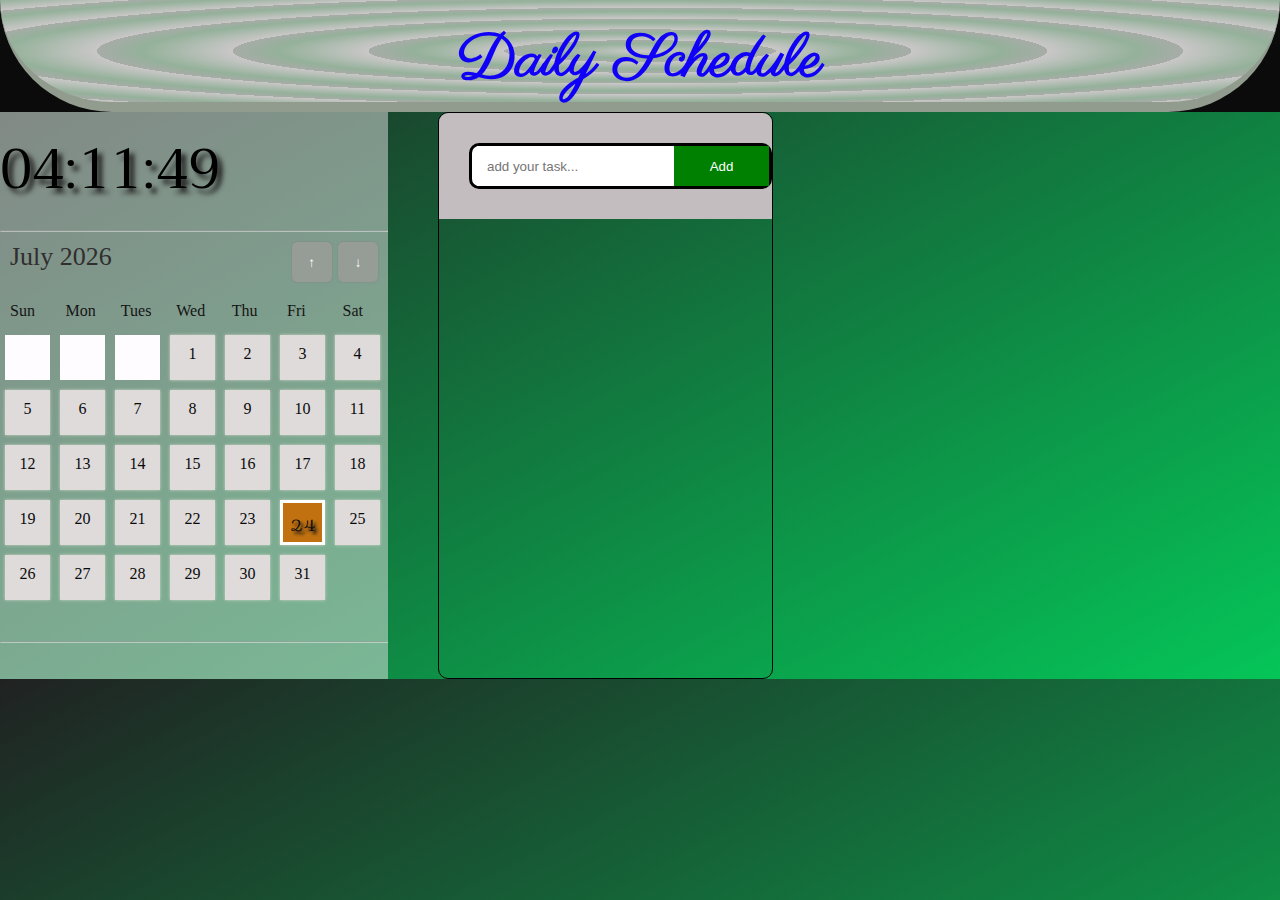
<file: index.html>
<!DOCTYPE html>


<html lang="en">

<head>
    <meta charset="UTF-8">
    <meta http-equiv="X-UA-Compatible" content="IE=edge">
    <meta name="viewport" content="width=device-width, initial-scale=1.0">
    <link rel="stylesheet" href="https://fonts.googleapis.com/css?family=Sofia&effect=fire">
    <link rel="stylesheet" href="https://fonts.googleapis.com/css?family=Audiowide|Sofia|Trirong">

    <link rel="stylesheet" href="https://fonts.googleapis.com/css?family=Sofia&effect=neon|outline|emboss|shadow-multiple">
    <link href="https://fonts.googleapis.com/css2?family=Parisienne&family=Titillium+Web:ital,wght@1,700&display=swap" rel="stylesheet">
    <title>Document</title>

    <link rel="stylesheet" href="styles.css">

</head>


<body>
    <div class="nav">
        <nav>
            <h1 class="font-effect-fire"> Daily Schedule </h1>
        </nav>
    </div>
    <div class="box2">
        <div class="box4">
            <div id="clock">
                <!-- 08:12:01 -->

            </div>
            <br>
            <br>
            <hr>

            <div id="container">

                <div id="head">
                    <div id="mnthyr"></div>
                    <div>
                        <button id="bkbtn">&uparrow;</button>
                        <button id="nxtbtn">&downarrow;</button>
                    </div>
                </div>
                <div class="styl">
                    <div id="weekdays">
                        <div>Sun</div>
                        <div>Mon</div>
                        <div>Tues</div>
                        <div>Wed</div>
                        <div>Thu</div>
                        <div>Fri</div>
                        <div>Sat</div>
                    </div>

                    <div id="calendar"></div>
                </div>
                <br>
                <br>
                <hr>
                <br>
                <br>
            </div>

        </div>





        <div class="box1">
            <div class="box3">
                <div class="IN1" id="Add">
                    <input type="text" id="in1" placeholder="add your task..." />
                    <div class="b1">
                        <button onclick="Adding()" class="btn">Add</button>
                    </div>
                </div>
            </div>

            <!-- <input type="date" name="date" placeholder="set a time" id="">
    <input type="datetime" id="time">
    <input type="time" name="" id=""> -->
            <ul id="UL1">
                <!-- <li>
                    i will try more best
                    <!-- if refresh without click on delete btn all will save -->

                <!-- </li>
                <li>
                    js weak f9
                    <!-- if click on dlt btn then refresh ten all will dlt and time also changing , i m weak in js -->
                <!-- </li> -->

            </ul>
        </div>

    </div>

    </body>
     <script src="index.js"></script>

</html>
</file>
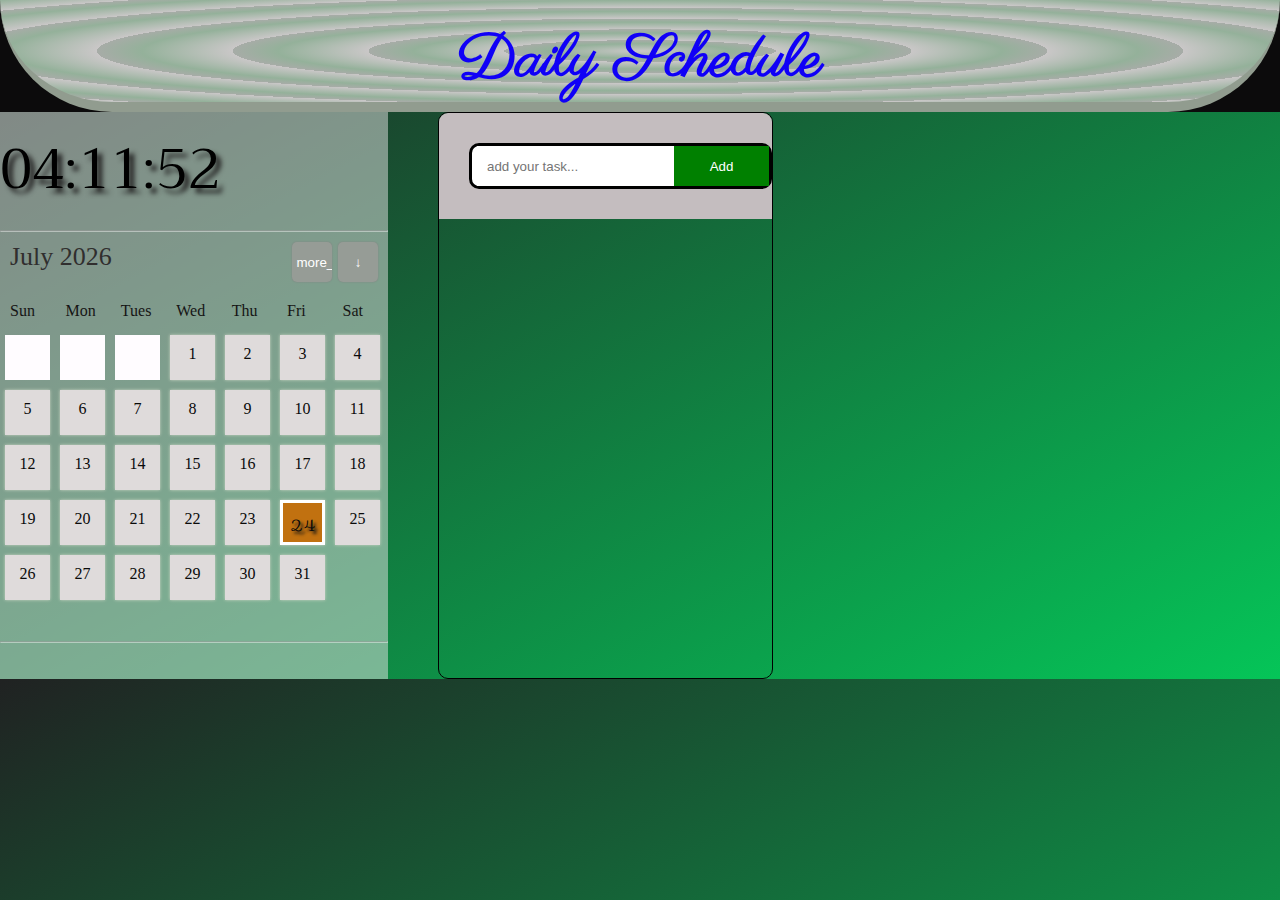
<file: cal.html>
<!DOCTYPE html>


<html lang="en">

<head>
    <meta charset="UTF-8">
    <meta http-equiv="X-UA-Compatible" content="IE=edge">
    <meta name="viewport" content="width=device-width, initial-scale=1.0">
    <link rel="stylesheet" href="https://fonts.googleapis.com/css?family=Sofia&effect=fire">
    <link rel="stylesheet" href="https://fonts.googleapis.com/css?family=Audiowide|Sofia|Trirong">

    <link rel="stylesheet" href="https://fonts.googleapis.com/css?family=Sofia&effect=neon|outline|emboss|shadow-multiple">
    <link href="https://fonts.googleapis.com/css2?family=Parisienne&family=Titillium+Web:ital,wght@1,700&display=swap" rel="stylesheet">
    <title>Document</title>

    <link rel="stylesheet" href="styles.css">

</head>


<body>
    <div class="nav">
        <nav>
            <h1 class="font-effect-fire"> Daily Schedule </h1>
        </nav>
    </div>
    <div class="box2">
        <div class="box4">
            <div id="clock">
                <!-- 08:12:01 -->

            </div>
            <br>
            <br>
            <hr>

            <div id="container">

                <div id="head">
                    <div id="mnthyr"></div>
                    <div>
                        <button id="bkbtn" class="material-icons-outlined">
                            
                            more_vert</button>
                        <button id="nxtbtn">&downarrow;</button>
                    </div>
                </div>
                <div class="styl">
                    <div id="weekdays">
                        <div>Sun</div>
                        <div>Mon</div>
                        <div>Tues</div>
                        <div>Wed</div>
                        <div>Thu</div>
                        <div>Fri</div>
                        <div>Sat</div>
                    </div>

                    <div id="calendar"></div>
                </div>
                <br>
                <br>
                <hr>
                <br>
                <br>
            </div>

        </div>





        <div class="box1">
            <div class="box3">
                <div class="IN1" id="Add">
                    <input type="text" id="in1" placeholder="add your task..." />
                    <div class="b1">
                        <button onclick="Adding()" class="btn">Add</button>
                    </div>
                </div>
            </div>

            <!-- <input type="date" name="date" placeholder="set a time" id="">
    <input type="datetime" id="time">
    <input type="time" name="" id=""> -->
            <ul id="UL1">
                <!-- <li>
                    i will try more best
                    <!-- if refresh without click on delete btn all will save -->

                <!-- </li>
                <li>
                    js weak f9
                    <!-- if click on dlt btn then refresh ten all will dlt and time also changing , i m weak in js -->
                <!-- </li> -->

            </ul>
        </div>

    </div>

    </body>
     <script src="index.js"></script>

</html>
</file>
<file: styles.css>
body {
            margin: 0%;
            /* overflow: wrap; */
            /* height: 100%; */
        }
        /* @import url('https://fonts.googleapis.com/css2?family=Parisienne&family=Titillium+Web:ital,wght@1,700&display=swap'); */
        
        h1 {
            font-size: 60px;
            font-family: cursive;
            padding-top: 20px;
            text-align: center;
            /* font-family: "Sofia", sans-serif; */
            font-family: 'Parisienne', cursive;
            /* font-family: 'Titillium Web', sans-serif; */
            color: rgb(16, 0, 247);
            /* font-size: 30px; */
            /* width: 200px; */
            /* display: flex; */
            /* justify-self: center; */
            /* align-items: center; */
        }
        /* .b1,
        input {
            display: inline;
        } */
        /* .btn1 {
            padding-left: 50px;
        } */
        
        .close {
            float: right;
            font-size: 30px;
        }
        /* .b1 {
            float: right;
            font-size: 50px;
            background-size: 50px;
        } */
        
        nav {
            border-bottom: 10px solid rgb(145, 156, 143);
            border-bottom-left-radius: 200px;
            border-bottom-right-radius: 200px;
            /* height: 150px; */
            /* width: 300%; */
            margin: 0;
            background-color: #25dd2e;
            background: radial-gradient(rgb(255, 0, 179), rgb(5, 204, 21), rgb(0, 128, 38));
            background: repeating-radial-gradient(rgb(201, 199, 199), rgb(148, 177, 154) 10%, rgb(167, 172, 167) 15%);
        }
        
        .nav {
            background-color: rgb(12, 11, 12);
        }
        
        @media screen and ( min-width: 0px) and ( max-width: 388px) {
            nav,
            .nav {
                /* font-size: 40px;
                 */
                /* display: flex; */
                width: 388px;
            }
        }
        /*   h2 {
            padding: 10px 10px 1px 10px;
            font-family: monospace;
            font-size: 30px;
        }
        
        .aa1 {
            font-family: serif;
            font-size: 50px;
            font-weight: bold;
            /* cursor: pointer; */
        /* } */
        
        button:hover {
            color: fuchsia;
            background-color: chartreuse;
        }
        
        .close:hover {
            background-color: black;
            border: 2px solid white;
        }
        
        li {
            word-wrap: break-word;
            word-break: break-word;
            background-color: rgb(197, 207, 173);
            /* width: 700px; */
            left: 10px;
            /* font-size: 50px; */
            /* background-size: 50px; */
            /* list-style: -moz-repeating-linear-gradient(); */
            /* list-style: -moz-repeating-linear-gradien(); */
            border-radius: 10px;
            /* border: 5px solid black; */
            /* height: 80px; */
            padding-left: 10px;
            /* padding-bottom: 10px; */
            padding-top: 10px;
            /* padding-right: 5px; */
            /* margin-left: 1%; */
        }
        /* .textAdd {
            right: 1;
        } */
        
        span {
            background-color: deeppink;
            color: white;
            border: 2px solid violet;
            border-radius: 10px;
            /* height: 40px; */
            /* float: right; */
            box-shadow: 10px;
            /* width: 120px; */
            box-sizing: border-box;
            font-size: 30px;
            padding-left: 10px;
            cursor: pointer;
            padding-right: 10px;
        }
        /* .b1 {
            font-size: auto;
            /* padding-bottom: 20px;
            padding-top: 20px; */
        /* .clstyle {
            border: 5px solid rgb(223, 79, 22);
            background-color: black;
            box-shadow: rgb(236, 217, 217);
            width: 200px;
            border-radius: 10px;
        } */
        
        #clock {
            font-size: 55px;
            color: rgb(14, 235, 14);
        }
        
        ul {
            margin: 0;
            padding: 0;
            transition: 0.3s;
        }
        
        .IN1 {
            padding-left: 5px;
            /* padding: 20px; */
            border-radius: 10px;
        }
        
        .IN1 {
            display: flex;
            flex-direction: row;
            border: 3px solid black;
            /* padding: 30px; */
            background-color: white;
        }
        
        input {
            flex-grow: 2;
            border: none;
            word-break: break-all;
            word-wrap: break-word;
            padding: 10px;
        }
        
        input:focus {
            outline: none;
        }
        
        button {
            /* border: 2px solid green; */
            background-color: green;
            color: white;
            width: 95px;
            border: none;
            height: 40px;
            cursor: pointer;
        }
        
        ul {
            display: flex;
            flex-direction: column;
            /* column-gap: 100px; */
            row-gap: 20px;
            /* border: 1px solid black; */
            padding: 20px;
        }
        
        li {
            font-size: 30px;
            display: flow;
            flex-grow: 2;
            flex-direction: column;
            list-style-type: none;
            /* column-gap: 30px; */
            /* row-gap: 20px; */
            font-family: "Trirong", serif;
            border: 0px solid rgb(241, 227, 199);
        }
        
         :focus {
            outline: none;
        }
        
        li ::after {
            content: "\a";
            white-space: pre-line;
        }
        
        span {
            /* float: left; */
            /* border: 1px solid green;
            background-color: green; */
            color: white;
        }
        
        input,
        button {
            overflow: hidden;
        }
        
        #clock {
            box-sizing: border-box;
            /* border: 10px solid red; */
            display: inline-block;
            /* width: 40%; */
            height: 100px;
            text-align: center;
            /* font-family: cursive; */
            color: black;
            padding-top: 10px;
            /* background-color: black; */
            font-family: "Trirong", serif;
            /* font-size: 30px; */
            text-shadow: 5px 5px 5px #222121;
        }
        
        .box1 {
            /* display: fl; */
            overflow: hidden;
            float: right;
            border: 1px solid black;
            border-radius: 10px;
            /* border-right: 0; */
        }
        /* li,
        #dtime {
            display: flex;
            flex-direction: column;
        } */
        /* li,
        .close {
            display: flex;
            flex-direction: row;
        } */
        
        #dtime {
            display: inline-block;
            background-color: rgb(68, 58, 124);
            border-radius: 5px;
            /* width: 200px; */
            /* border: 1px solid lightgray;
            border-radius: 4px; */
            /* background-color: deeppink; */
            color: white;
            /* border: 2px solid violet; */
            /* border-radius: 10px; */
            /* height: 40px; */
            /* float: right; */
            font-family: "Trirong", serif;
            /* font-size: 30px; */
            text-shadow: 3px 3px 3px #ababab;
            /* box-shadow: 10px; */
            /* width: 120px; */
            box-sizing: border-box;
            font-size: 15px;
            padding-left: 10px;
            /* cursor: pointer; */
            padding-right: 10px;
            /* float: left; */
        }
        
        li:hover {
            background-color: rgb(226, 226, 225);
            cursor: pointer;
            border: 1px solid white;
        }
        
        .box2 {
            display: flex;
            flex-direction: row;
            column-gap: 50px;
        }
        
        @media screen and ( min-width: 0px) and ( max-width: 768px) {
            .box2 {
                display: flex;
                flex-direction: column;
                column-gap: 10px;
            }
        }
        
        @media screen and ( min-width: 320px) and ( max-width: 500px) {
            h1 {
                font-size: 40px;
            }
        }
        
        @media screen and ( min-width: 0px) and ( max-width: 320px) {
            h1 {
                font-size: 20px;
            }
        }
        
        .box3 {
            /* display: inline; */
            padding: 30px;
            padding-right: 0;
            background-color: rgb(196, 189, 191);
        }
        
        hr {
            opacity: 50%;
        }
        
        .box4 {
            /* display: flex; */
            /* flex-direction: column; */
            width: 388px;
            background: rgba(230, 228, 230, 0.5);
        }
        /* .daynm {
            display: flex;
            column-gap: 10px;
        } */
        
        @media screen and ( min-width: 0px) and ( max-width: 388px) {
            .box1 {
                /* font-size: 40px;
                 */
                /* display: flex; */
                width: 368px;
            }
        }
        
        #bkbtn,
        #nxtbtn {
            width: 40px;
            cursor: pointer;
            box-shadow: 0px 0px 2px gray;
            border: none;
            outline: none;
            padding: 5px;
            border-radius: 5px;
            color: white;
        }
        
        #head {
            padding: 10px;
            color: #302e2e;
            font-size: 26px;
            font-family: fantasy;
            display: flex;
            justify-content: space-between;
        }
        
        #head button {
            background-color: #969c96;
        }
        
        #container {
            width: 388px;
        }
        
        #weekdays {
            width: 100%;
            display: flex;
            color: #161515;
        }
        
        #weekdays div {
            width: 45px;
            padding: 10px;
        }
        
        #calendar {
            width: 100%;
            margin: auto;
            display: flex;
            flex-wrap: wrap;
        }
        
        .day {
            width: 45px;
            padding: 4px;
            height: 45px;
            cursor: pointer;
            color: rgb(10, 10, 10);
            box-sizing: border-box;
            background-color: rgb(223, 219, 219);
            margin: 5px;
            box-shadow: 0px 0px 3px #CBD4C2;
            display: flex;
            flex-direction: column;
            justify-content: space-between;
            text-align: center;
            padding-top: 10px;
        }
        
        .day:hover {
            /* background-color: #e8faed; */
            border: 2px solid white;
        }
        
        .day+#currentDay {
            background-color: #c56d08ef;
            border: 3px solid white;
            font-family: "Sofia", sans-serif;
            /* font-size: 30px; */
            text-shadow: 3px 3px 3px #161616;
        }
        
        .day+#currentDay:hover {
            border: 3px solid black;
        }
        /* .event {
            font-size: 10px;
            padding: 3px;
            background-color: #58bae4;
            color: white;
            border-radius: 5px;
            max-height: 55px;
            overflow: hidden;
        } */
        
        .padding {
            cursor: default !important;
            background-color: #FFFCFF !important;
            box-shadow: none !important;
        }
        
        * {
            margin: 0%;
        }
        
        body {
            /* background-color: rgba(41, 39, 41, 0.5);
            
             */
            background-image: linear-gradient(to bottom right, rgb(32, 34, 34), rgb(5, 197, 88));
        }
</file>
